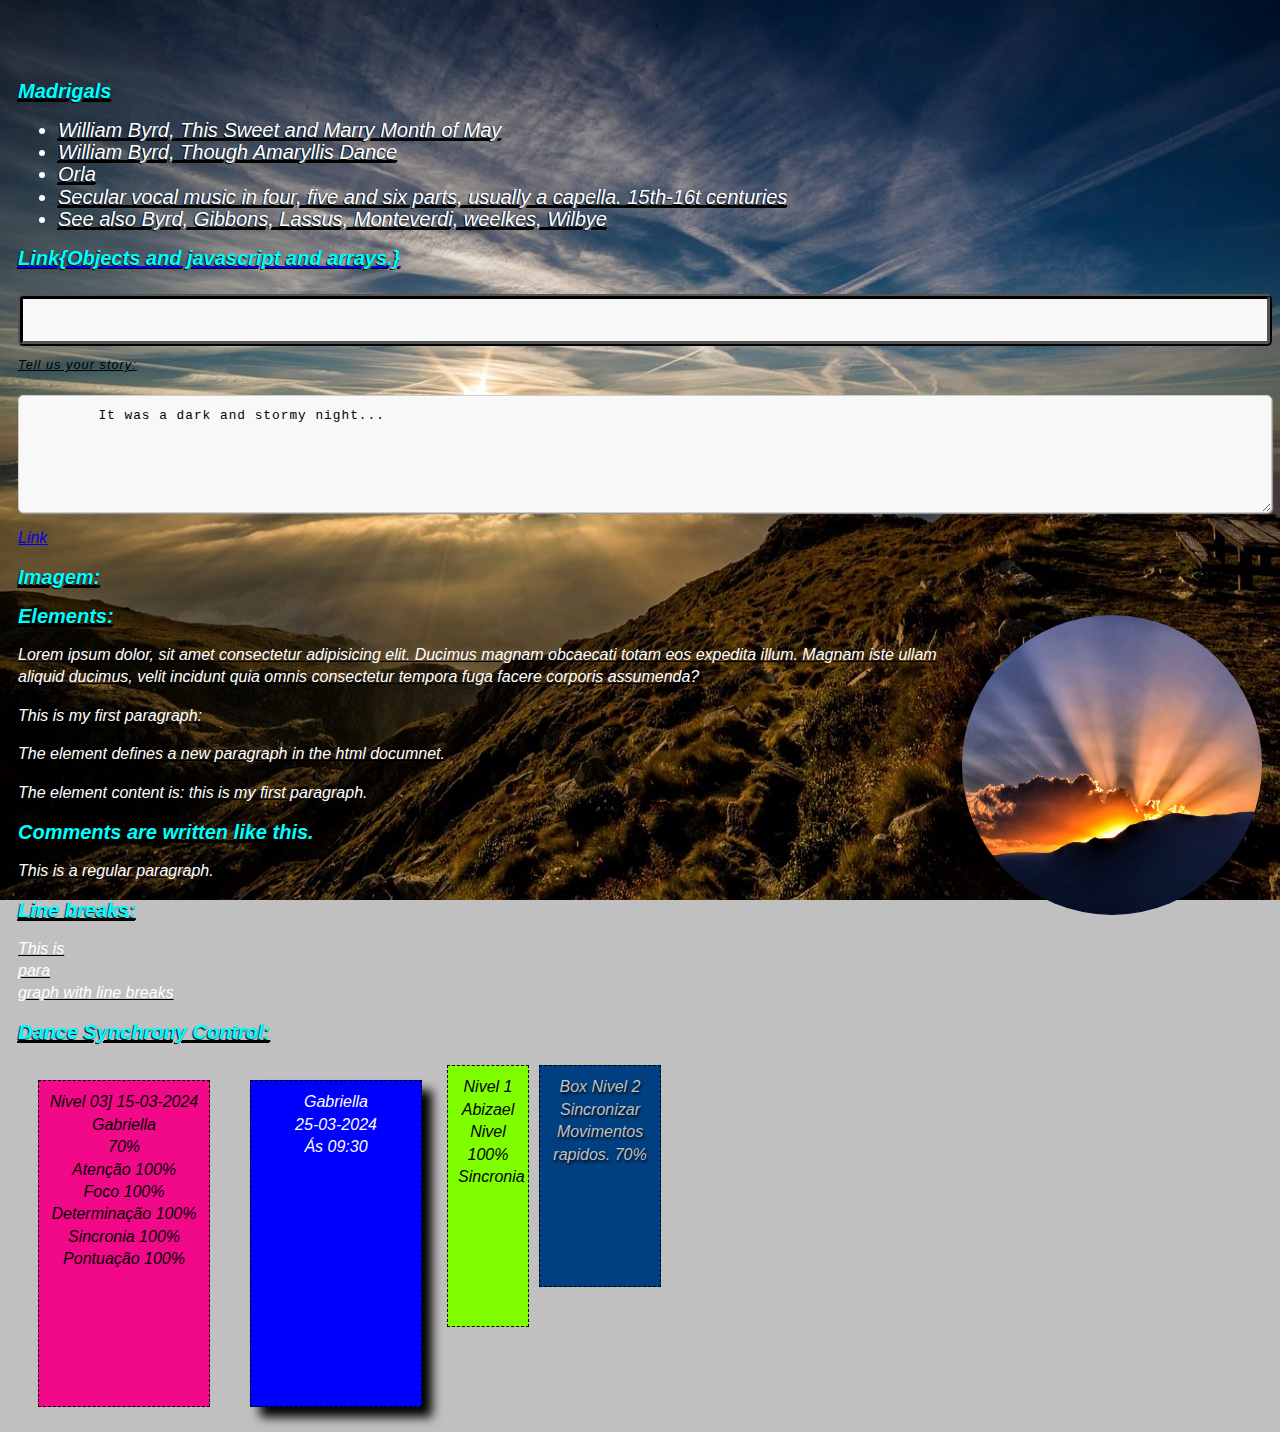
<file: index.html>
<!DOCTYPE html>
<html lang="en">

<head>
    <meta charset="UTF-8">
    <meta name="viewport" content="width=device-width, initial-scale=1.0">
    <title>Classical Music:M</title>
    <link rel="stylesheet" href="style.css">

</head>

<body>
  
    <h2>Madrigals</h2>
    <ul>
        <li>William Byrd, <em>This Sweet and Marry Month of May</em></li>
        <li>William Byrd, <em>Though Amaryllis Dance</em></li>
        <li>Orla
            <li>Secular vocal music in four, five and six parts, usually a capella. 15th-16t centuries</li>
            <li><em>See also</em> Byrd, Gibbons, Lassus, Monteverdi, weelkes, Wilbye</li>
        </li>
    </ul>
    <a href="objects.html"><h2>Link{Objects and javascript and arrays.}</h2></a>
    <input type="text">
    <label for="story">Tell us your story:</label>
    <textarea id="story" name="story" rows="5" cols="33">
        It was a dark and stormy night...
        </textarea>
    <main>
            <a href="https://en.wikipedia.org/wiki/M">Link</a>
            <h2>Imagem:</h2>
            <img src="img/nature-3362956_1280.jpg" width="104" height="142" alt="">
            <h2>Elements:</h2>
            <p>Lorem ipsum dolor, sit amet consectetur adipisicing elit. Ducimus magnam obcaecati totam eos expedita
                illum. Magnam iste ullam aliquid ducimus, velit incidunt quia omnis consectetur tempora fuga facere
                corporis assumenda?</p>
            <p>This is my first paragraph:</p>
            <p>The element defines a new paragraph in the html documnet.</p>
            <p>The element content is: this is my first paragraph.</p>
            <h2>Comments are written like this.</h2>

            <!--This comment will not be displayed-->
            <p>This is a regular paragraph.</p>

            <h2>Line breaks:</h2>
            <p>This is <br> para <br> graph with line breaks</p>
            <h2>Dance Synchrony Control:</h2>
    </main>
         
<main>
<div id="Box8">Nivel 03] 15-03-2024<br> Gabriella <br> 70% <br> Atenção 100% <br> Foco 100% <br> Determinação 100% <br> Sincronia 100% <br> Pontuação 100%</div>
<div id="Box7">Gabriella <br> 25-03-2024 <br> Ás 09:30</div>
            <div id="box1">Nivel 1 <br>Abizael Nivel 100% <br> Sincronia</div>
            <div id="box2">Box Nivel 2 <br> Sincronizar Movimentos rapidos. 70%</div>
          
          
</main> <br>
            

</body>

</html>
</file>
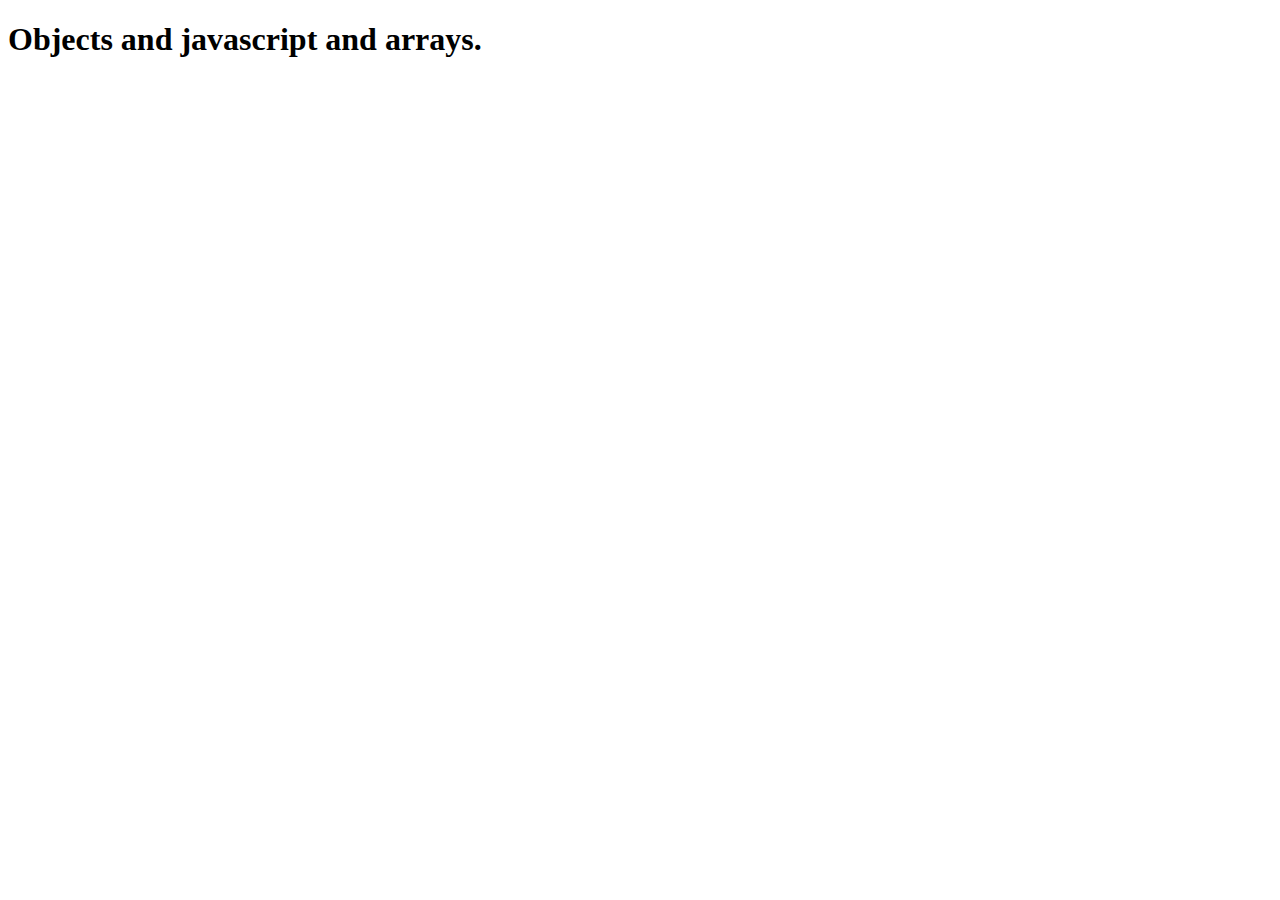
<file: objects.html>
<!DOCTYPE html>
<html lang="en">
<head>
    <meta charset="UTF-8">
    <meta name="viewport" content="width=device-width, initial-scale=1.0">
    <title>Objects And JavaScript And Arrays.</title>
</head>
<body>
    <h1>Objects and javascript and arrays.</h1>
    <script>
        var nome = 'mark';
        
        var obj = {
            name:'mark',
            site:'mark.com',
            id:123456,
          
        };
        var a1 = ['mark1','mark2',1,true];

        var a2 = [
            {name:'n1',id:1},
            {name:'n2',id:2},
            {name:'n3',id:3},
            {name:'n4',id:4},
            {name:'n5',id:5},
            {name:'n6',id:6},
        ];
        console.table(a2);

    </script>
</body>
</html>
</file>
<file: style.css>
body{
    background-color: #c0c0c0;
    position: relative;
    top: 50px;
    left: 5px;
    float: left;
    padding: 5px;
    font-style: italic;
    text-decoration: underline;
    line-height: 1.4em;
    background-image: url(img/mountains-190055_1280.jpg);
    background-repeat: no-repeat;
    background-size: 100% 100%;
    background-attachment: fixed;
    font-family: 'Gill Sans', 'Gill Sans MT', Calibri, 'Trebuchet MS', sans-serif;
 
}
input {
    width: 100%;
    padding: 12px 20px;
    margin: 8px 0;
    box-sizing: border-box;
    border: 2px solid #ccc;
    border-radius: 4px 10px 10px ;
    border-color: black;
    border-style: ridge;
    border-width: 5px;
    border-radius: 5px;
    background-color: #f8f8f8;
    font-size: 16px;
    }
    select {
    width: 100%;
    padding: 12px 20px;
    margin: 8px 0;
    box-sizing: border-box;
    border: 2px solid #ccc;
    border-radius: 4px 10px 10px ;
    border-color: black;
    border-style: ridge;
    border-width: 5px;
    border-radius: 5px;
    background-color: #f8f8f8;
    font-size: 16px;
    }
    textarea {
    width: 100%;
    padding: 12px 20px;
    margin: 8px 0;
    box-sizing: border-box;
    border: 2px solid #ccc;
    border-radius: 4px 10px 10px ;
    border-color: black;
    border-style: ridge;
    border-width: 5px;
    border-radius: 5px;
    background-color: #f8f8f8;
    font-size: 16px;
}
img{
    border-radius: 50%;
    width: 300px;
    height: 300px;
    float: right;
    padding: 5px;
    margin: 5px;

}
p{
    color: #ffffff;
}


div {
    padding: 10px;
    border: 1px dashed black;
    margin: 5px;
    float: left;
  
    }
    #box10 {
        width: 160px;
        margin: 20px;
        text-align: center;
        height: 35px;
        background: #8080c0;
        }
    #box1 {
    width: 60px;
    text-align: center;
    height: 240px;
    background: #80ff00;
    }
    #box2 {
    width: 100px;
    text-align: center;
    height: 200px;
    color: #c0c0c0;
    background-color: #004080;
    text-shadow: 1px 2px 3px #000;
    }
    #box3 {
    width: 70px;
    text-align: center;
    height: 150px;
    background-color: #ff0000;
    padding: 20px;
    border: 5px dotted black;
    margin: 6px;
    }
    #box4 {
    width: 200px;
    height: 50px;
    background-color: #408080;
    }
    #box5 {
    width: 100px;
    height: 120px;
    background-color: #0080ff;
    }
    #box6 {
    width: 120px;
    height: 70px;
    background-color: #ffff00;
    }
    #box7 {
    width: 25px;
    height: 80px;
    background-color: #8000ff;
    }
 #Box8 {
    width: 150px;
    margin: 20px;
    text-align: center;
    height: 305px;
    background: #f10989;
    }
    #Box7 {
        color: #ffffff;
    width: 150px;
    margin: 20px;
    box-shadow: 10px 10px 10px #000;
    text-align: center;
    height: 305px;
    background: #0000ff;
    }
    label,
textarea {
  font-size: 0.8rem;
  letter-spacing: 1px;
}

textarea {
  padding: 10px;
  max-width: 100%;
  line-height: 1.5;
  border-radius: 5px;
  border: 1px solid #ccc;
  box-shadow: 1px 1px 1px #999;
}

label {
  display: block;
  margin-bottom: 10px;
}
h2{
    color: #00ffff;
    font-size: 20px;
    text-shadow: -1px 1px 1px #000;
    text-align: left;
}
li{
    color: #ffffff;
    font-size: 20px;
    text-shadow: -1px 1px 1px #000;
}
</file>
